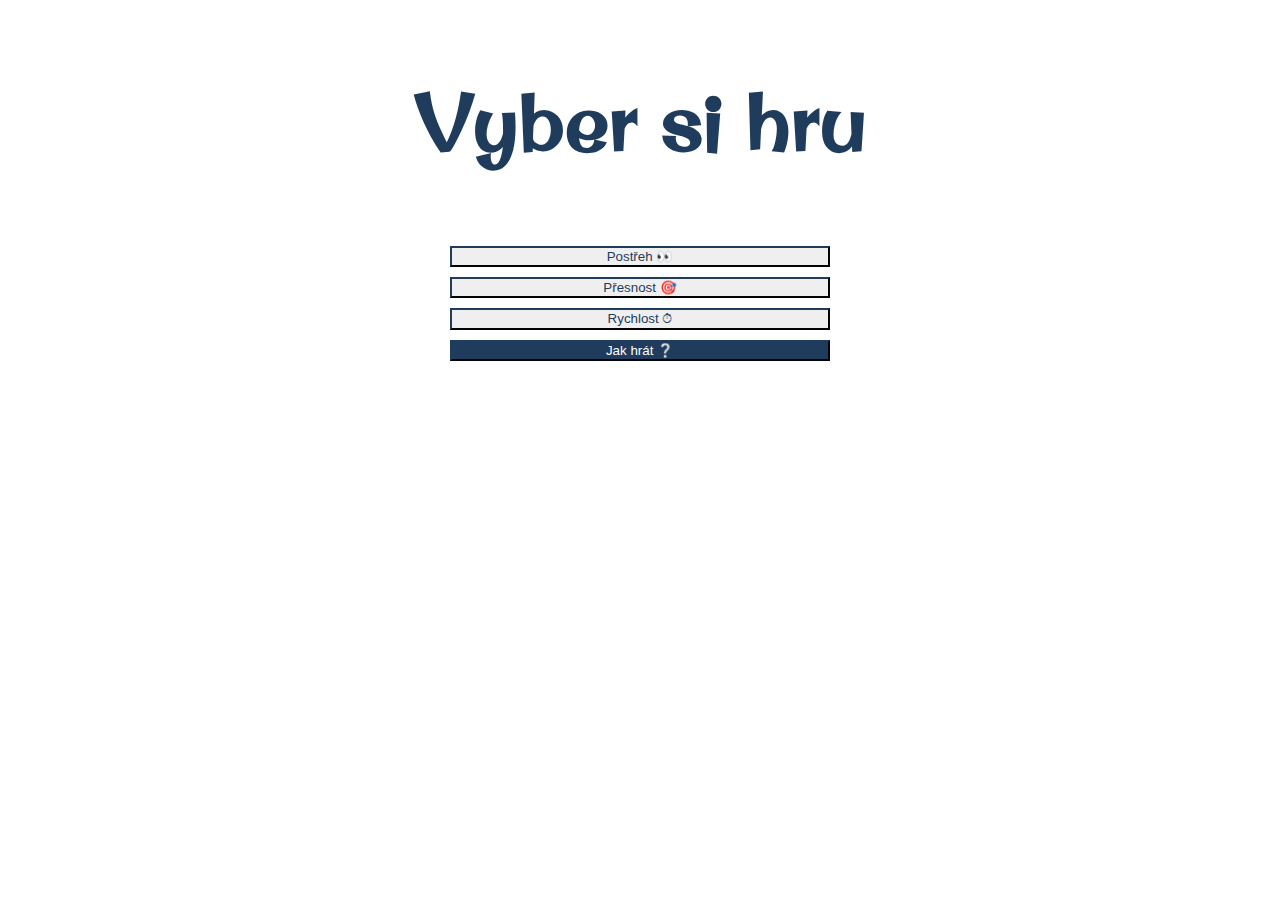
<file: index.html>
<!DOCTYPE html>
<html>

<head>
	<meta charset="utf-8">
	<meta name="viewport" content="width=device-width">
	<title>TapApp</title>

    <link rel="preconnect" href="https://fonts.gstatic.com">
    <link href="https://fonts.googleapis.com/css2?family=Montserrat&family=Original+Surfer&display=swap" rel="stylesheet">

	<link href="https://cdn.jsdelivr.net/npm/bootstrap@5.0.0-beta3/dist/css/bootstrap.min.css" rel="stylesheet" integrity="sha384-eOJMYsd53ii+scO/bJGFsiCZc+5NDVN2yr8+0RDqr0Ql0h+rP48ckxlpbzKgwra6"
	 crossorigin="anonymous">
	<script src="https://cdn.jsdelivr.net/npm/bootstrap@5.0.0-beta3/dist/js/bootstrap.bundle.min.js" integrity="sha384-JEW9xMcG8R+pH31jmWH6WWP0WintQrMb4s7ZOdauHnUtxwoG2vI5DkLtS3qm9Ekf"
	 crossorigin="anonymous">
	</script>

    <link href="style.css" rel="stylesheet" type="text/css" />

    <link rel="icon" href="images/favicon.ico">
</head>

<body>

	<h1 class="title-margin"> Vyber si hru </h1>


	<a href="game1.html"><button class="btn btn-outline-info btn-lg">Postřeh 👀</button></a>

    <a href="game2.html"><button class="btn btn-outline-info btn-lg">Přesnost 🎯</button></a>
    
    <a href="game3.html"><button class="btn btn-outline-info btn-lg">Rychlost ⏱</button></a>

    <a href="info.html"><button class="btn btn-dark btn-lg">Jak hrát ❔ </button></a>

  </body>
</html>
</file>
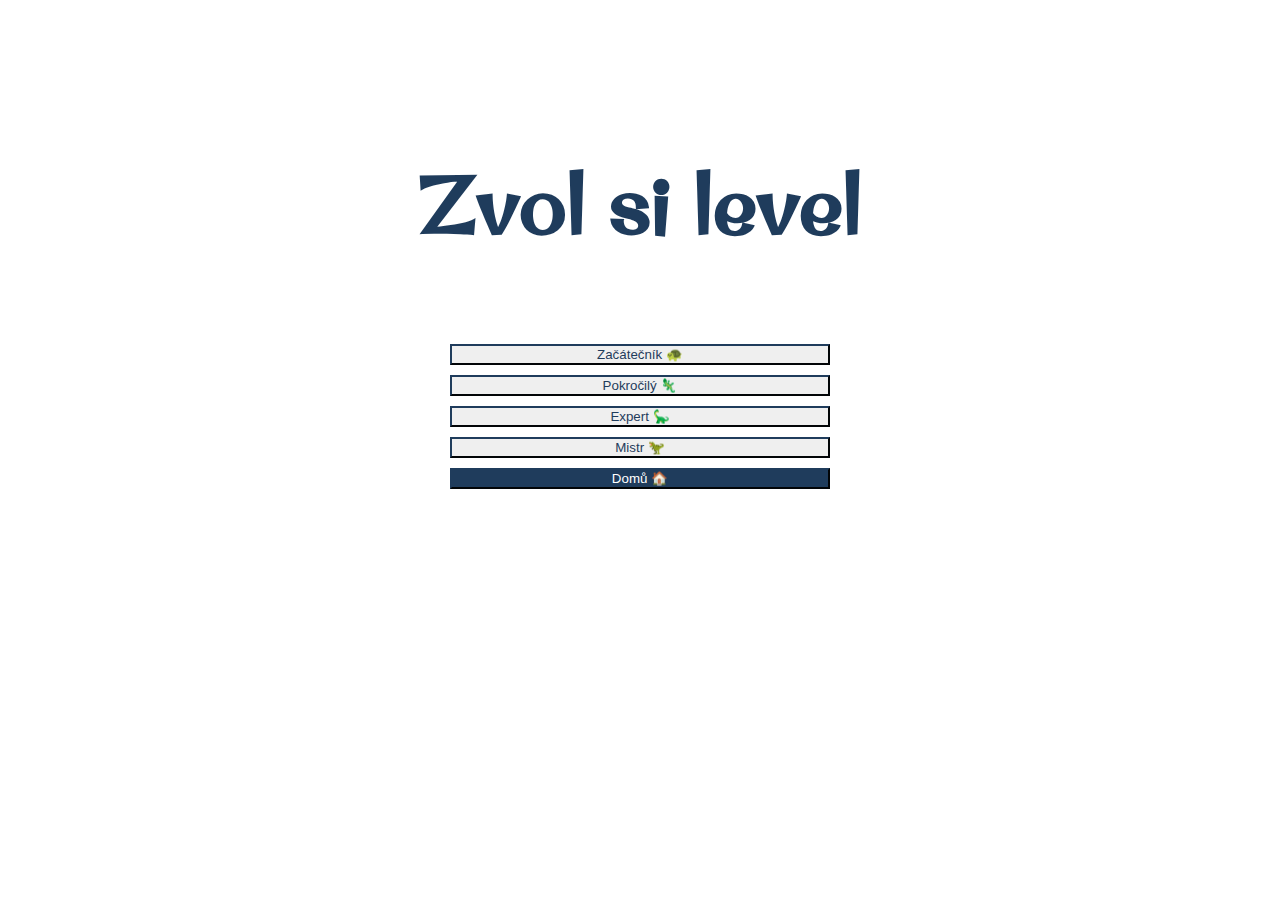
<file: game1.html>
<!DOCTYPE html>
<html>

<head>
	<meta charset="utf-8">
	<meta name="viewport" content="width=device-width">
	<title>TapApp</title>

    <link rel="preconnect" href="https://fonts.gstatic.com">
    <link href="https://fonts.googleapis.com/css2?family=Montserrat&family=Original+Surfer&display=swap" rel="stylesheet">

	<link href="https://cdn.jsdelivr.net/npm/bootstrap@5.0.0-beta3/dist/css/bootstrap.min.css" rel="stylesheet" integrity="sha384-eOJMYsd53ii+scO/bJGFsiCZc+5NDVN2yr8+0RDqr0Ql0h+rP48ckxlpbzKgwra6"
	 crossorigin="anonymous">
	<script src="https://cdn.jsdelivr.net/npm/bootstrap@5.0.0-beta3/dist/js/bootstrap.bundle.min.js" integrity="sha384-JEW9xMcG8R+pH31jmWH6WWP0WintQrMb4s7ZOdauHnUtxwoG2vI5DkLtS3qm9Ekf"
	 crossorigin="anonymous">
	</script>

    <link href="style.css" rel="stylesheet" type="text/css" />

    <link rel="icon" href="images/favicon.ico">
</head>

<body>
	<h2 id="skore" style="visibility: hidden"> 00 </h2>
	<h1 id="napis-postreh"> Zvol si level </h1>

	<button id="tlacitkoZnovu" class="btn btn-outline-info btn-lg" onclick="HratZnovu()" style="visibility: hidden">Hrát znovu 🐍</button>

	<button id="button1" class="btn btn-outline-info btn-lg" onclick="setInterval(VytvorKruh, 750)">Začátečník 🐢 </button>
    <button id="button2" class="btn btn-outline-info btn-lg" onclick="setInterval(VytvorKruh, 500)">Pokročilý 🦎 </button>
    <button id="button3" class="btn btn-outline-info btn-lg" onclick="setInterval(VytvorKruh, 400)">Expert 🦕 </button>
    <button id="button4" class="btn btn-outline-info btn-lg" onclick="setInterval(VytvorKruh, 200)">Mistr 🦖 </button>
    <a id="anchor-postreh" href="index.html" ><button  id="domu-postreh" class="btn btn-dark btn-lg">Domů 🏠</button></a>

    <script src="script-g1.js"></script>
  </body>
</html>
</file>
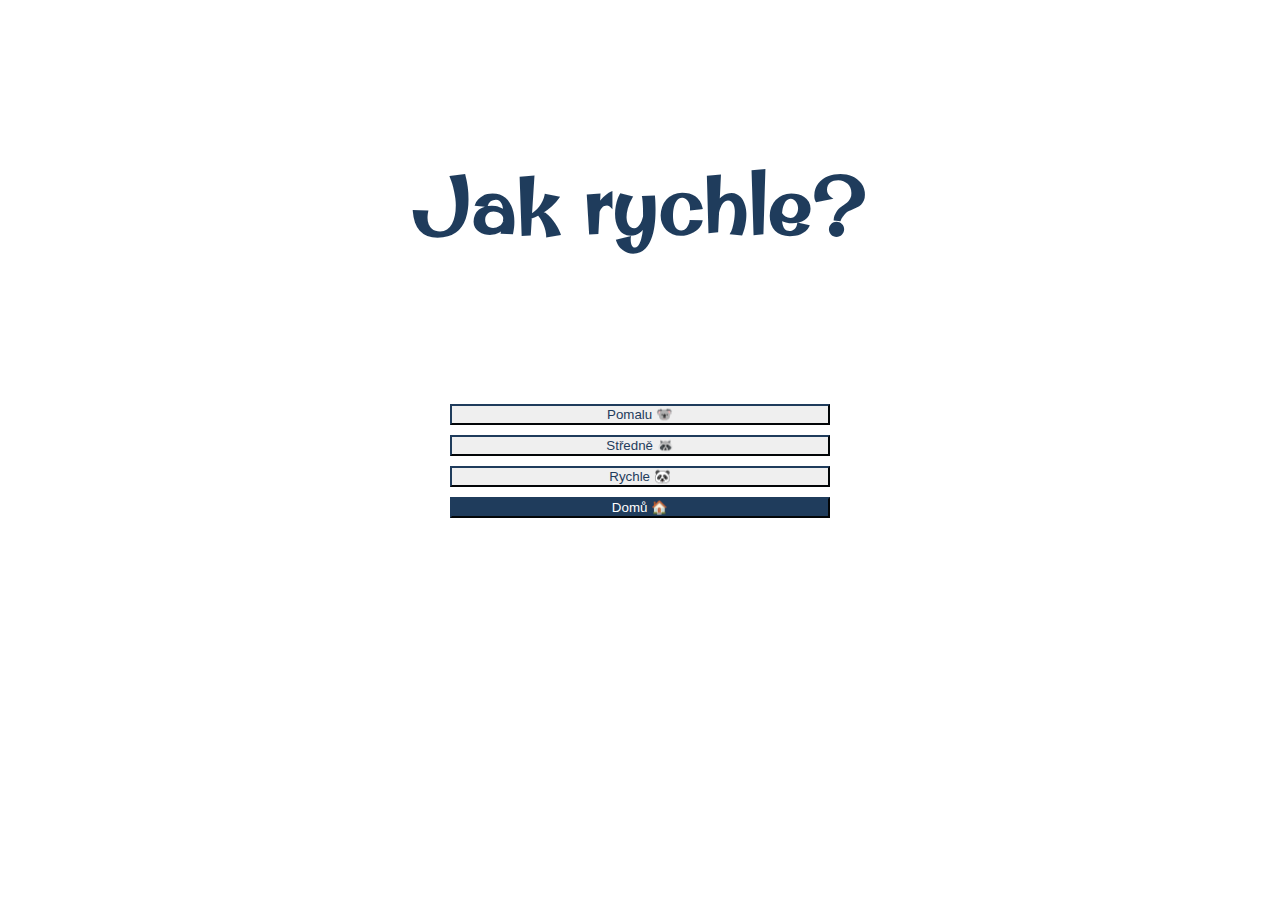
<file: game2.html>
<!DOCTYPE html>
<html>

<head>
	<meta charset="utf-8">
	<meta name="viewport" content="width=device-width">
	<title>TapApp</title>

    <link rel="preconnect" href="https://fonts.gstatic.com">
    <link href="https://fonts.googleapis.com/css2?family=Montserrat&family=Original+Surfer&display=swap" rel="stylesheet">

	<link href="https://cdn.jsdelivr.net/npm/bootstrap@5.0.0-beta3/dist/css/bootstrap.min.css" rel="stylesheet" integrity="sha384-eOJMYsd53ii+scO/bJGFsiCZc+5NDVN2yr8+0RDqr0Ql0h+rP48ckxlpbzKgwra6"
	 crossorigin="anonymous">
	<script src="https://cdn.jsdelivr.net/npm/bootstrap@5.0.0-beta3/dist/js/bootstrap.bundle.min.js" integrity="sha384-JEW9xMcG8R+pH31jmWH6WWP0WintQrMb4s7ZOdauHnUtxwoG2vI5DkLtS3qm9Ekf"
	 crossorigin="anonymous">
	</script>

    <link href="style.css" rel="stylesheet" type="text/css" />

    <link rel="icon" href="images/favicon.ico">
</head>

<body>
    <h2 id="casovac" style="visibility: hidden"> 00:00 </h2>
	<h1 id="napis-presnost"> Jak rychle?</h1>
    <h3 id="procenta-presnost" style="visibility: hidden"> 30 %</h3>
    <img id="velky-kruh" class="velky-kruh" style="visibility: hidden">

    <button id="tZnovu" class="btn btn-outline-info btn-lg" onclick="HratZnovu()" style="visibility: hidden; position: fixed">Hrát znovu 🎯</button>

	<button id="tHrat1" class="btn btn-outline-info btn-lg" onclick="Hrat(1500)">Pomalu 🐨</button> 
    <button id="tHrat2" class="btn btn-outline-info btn-lg" onclick="Hrat(1150)">Středně 🦝</button> 
    <button id="tHrat3" class="btn btn-outline-info btn-lg" onclick="Hrat(800)">Rychle 🐼</button> 

    <a id="domu-a" href="index.html"><button id="domu-presnost" class="btn btn-dark btn-lg">Domů 🏠</button></a>

    <script src="script-g2.js"></script>
  </body>
</html>
</file>
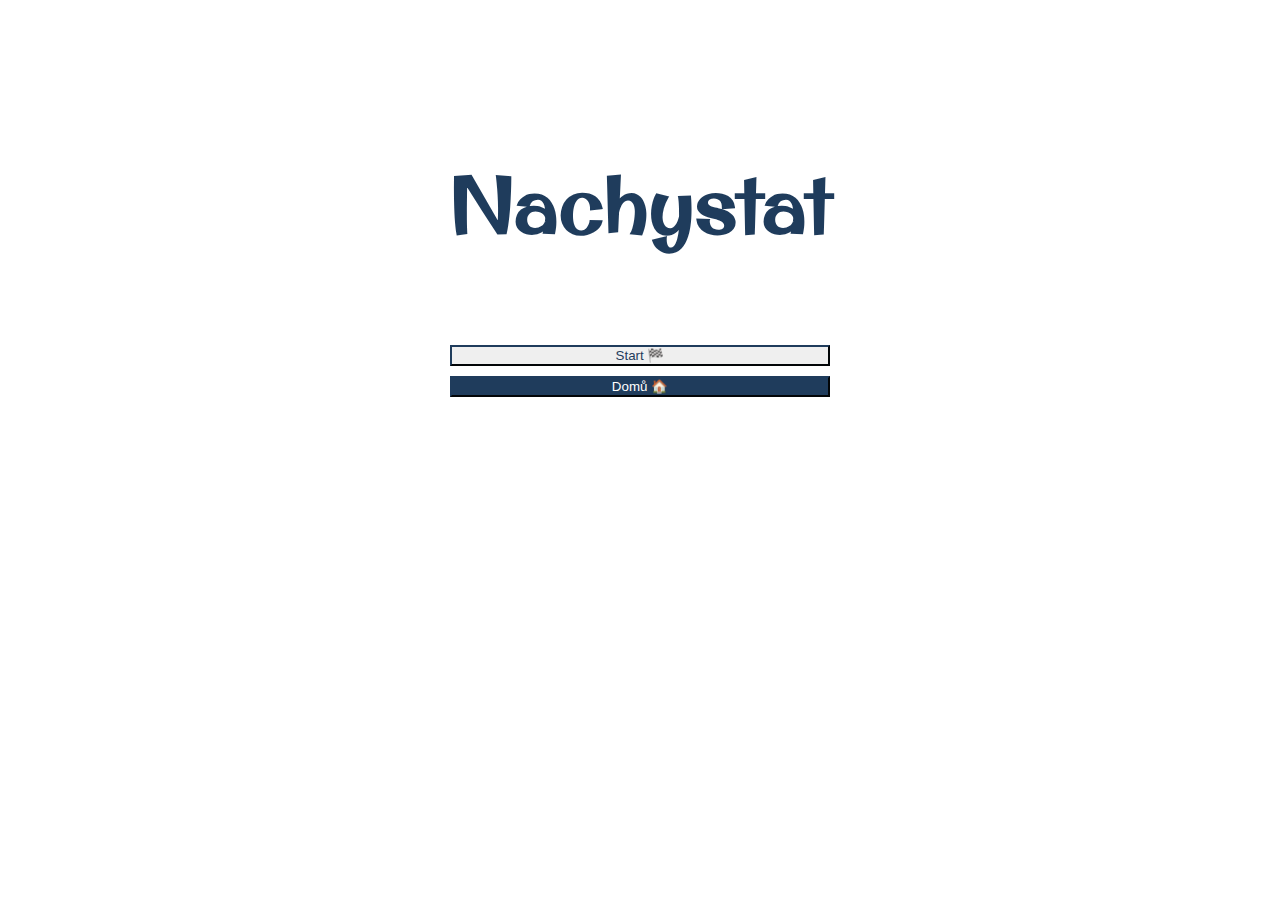
<file: game3.html>
<!DOCTYPE html>
<html>

<head>
	<meta charset="utf-8">
	<meta name="viewport" content="width=device-width">
	<title>TapApp</title>

    <link rel="preconnect" href="https://fonts.gstatic.com">
    <link href="https://fonts.googleapis.com/css2?family=Montserrat&family=Original+Surfer&display=swap" rel="stylesheet">

	<link href="https://cdn.jsdelivr.net/npm/bootstrap@5.0.0-beta3/dist/css/bootstrap.min.css" rel="stylesheet" integrity="sha384-eOJMYsd53ii+scO/bJGFsiCZc+5NDVN2yr8+0RDqr0Ql0h+rP48ckxlpbzKgwra6"
	 crossorigin="anonymous">
	<script src="https://cdn.jsdelivr.net/npm/bootstrap@5.0.0-beta3/dist/js/bootstrap.bundle.min.js" integrity="sha384-JEW9xMcG8R+pH31jmWH6WWP0WintQrMb4s7ZOdauHnUtxwoG2vI5DkLtS3qm9Ekf"
	 crossorigin="anonymous">
	</script>

    <link href="style.css" rel="stylesheet" type="text/css" />

    <link rel="icon" href="images/favicon.ico">
</head>

<body>
    <h2 id="stopky" style="visibility: hidden"> 00:00 </h2>
	<h1 id="napis-rychlost"> Nachystat</h1>

	<button id="tlZnovu" class="btn btn-outline-info btn-lg" onclick="HratZnovu()" style="visibility: hidden">Hrát znovu ⏱</button>

	<button id="tlHrat" class="btn btn-outline-info btn-lg" onclick="Hrat()">Start 🏁</button> 

    <a href="index.html"><button id="domu-rychlost" class="btn btn-dark btn-lg">Domů 🏠 </button></a>

    <img id="bily-kruh" class="kruh-tlacitko" src="images/k-bily.png" style="visibility: hidden" onclick="PredcasneKliknuti()">
    <img id="kruh-tlacitko" class="kruh-tlacitko" src="images/k7.png" style="visibility: hidden" onclick="SpravneKliknuti()">

    <script src="script-g3.js"></script>
  </body>
</html>
</file>
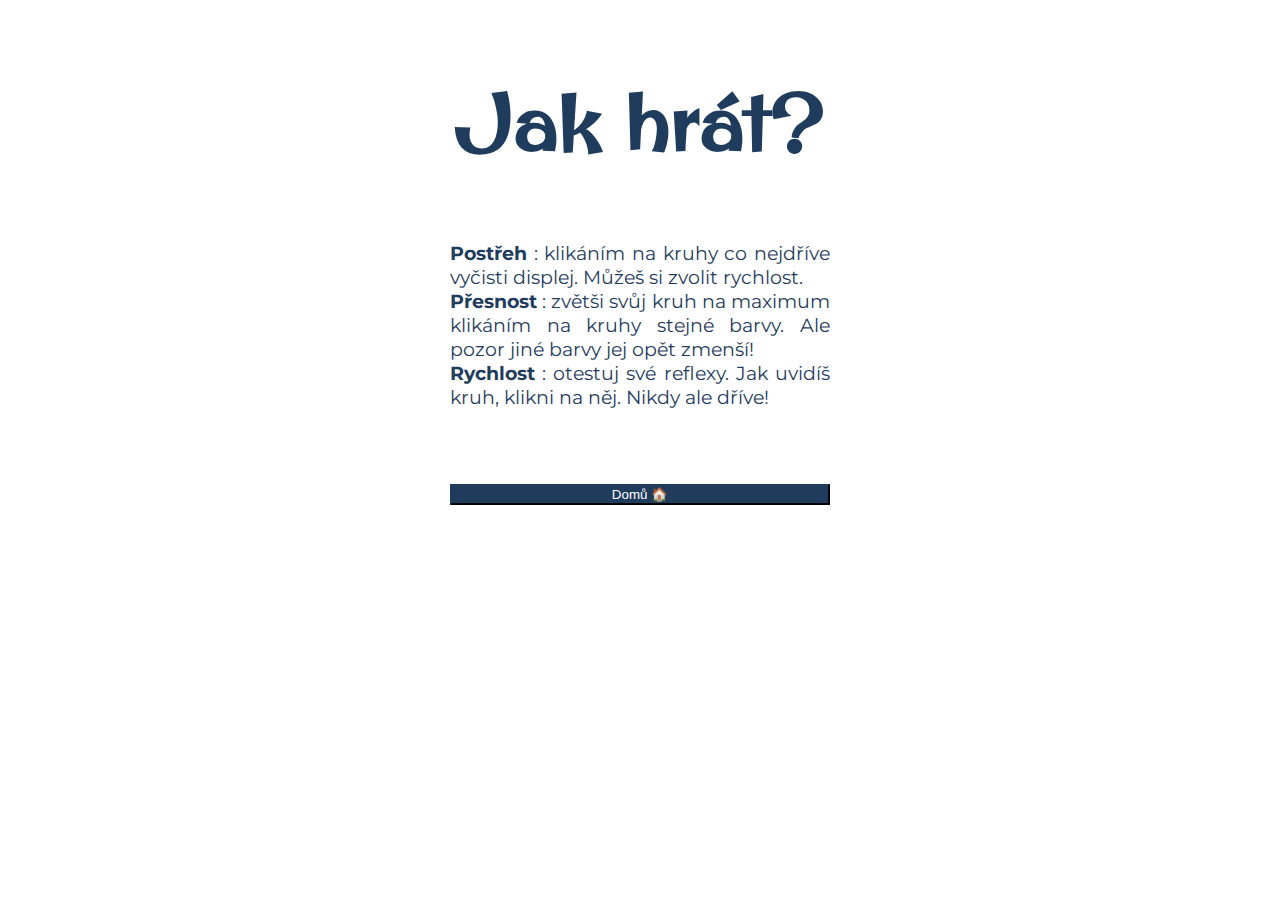
<file: info.html>
<!DOCTYPE html>
<html>

<head>
	<meta charset="utf-8">
	<meta name="viewport" content="width=device-width">
	<title>TapApp</title>

    <link rel="preconnect" href="https://fonts.gstatic.com">
    <link href="https://fonts.googleapis.com/css2?family=Montserrat&family=Original+Surfer&display=swap" rel="stylesheet">

	<link href="https://cdn.jsdelivr.net/npm/bootstrap@5.0.0-beta3/dist/css/bootstrap.min.css" rel="stylesheet" integrity="sha384-eOJMYsd53ii+scO/bJGFsiCZc+5NDVN2yr8+0RDqr0Ql0h+rP48ckxlpbzKgwra6"
	 crossorigin="anonymous">
	<script src="https://cdn.jsdelivr.net/npm/bootstrap@5.0.0-beta3/dist/js/bootstrap.bundle.min.js" integrity="sha384-JEW9xMcG8R+pH31jmWH6WWP0WintQrMb4s7ZOdauHnUtxwoG2vI5DkLtS3qm9Ekf"
	 crossorigin="anonymous">
	</script>

    <link href="style.css" rel="stylesheet" type="text/css" />

    <link rel="icon" href="images/favicon.ico">
</head>

<body>

	<h1 class="title-margin"> Jak hrát? </h1>

    <div class="info-text">
    <p class="title-margin-bottom">

        <strong> Postřeh </strong>: klikáním na kruhy co nejdříve vyčisti displej. Můžeš si zvolit rychlost.
        <br>
        <strong> Přesnost </strong>: zvětši svůj kruh na maximum klikáním na kruhy stejné barvy. Ale pozor jiné barvy jej opět zmenší!
        <br>
        <strong> Rychlost </strong>: otestuj své reflexy. Jak uvidíš kruh, klikni na něj. Nikdy ale dříve!

    </p>
    </div>
    <a href="index.html"><button class="btn btn-dark btn-lg">Domů 🏠</button></a>


    <script src="script.js"></script>
  </body>
</html>
</file>
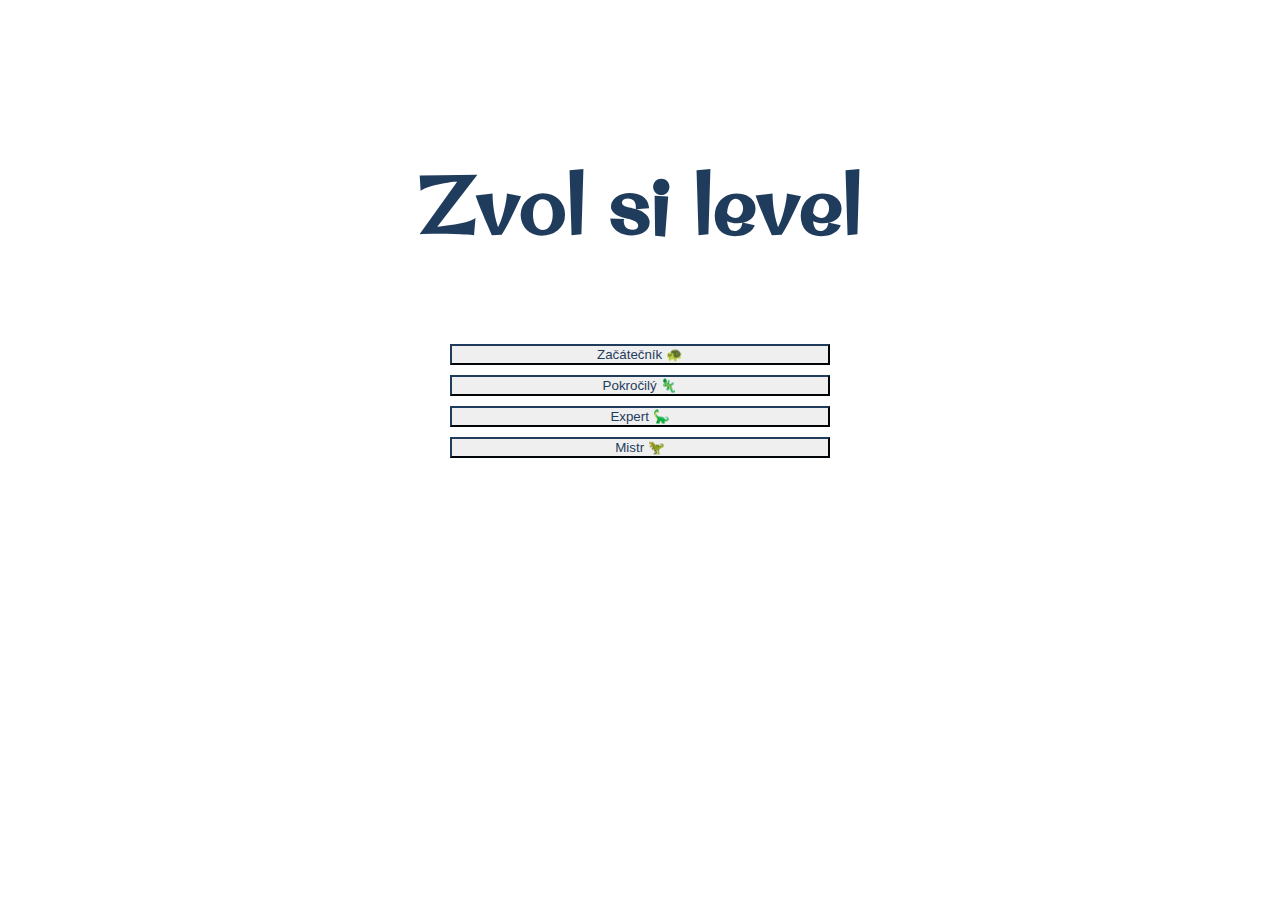
<file: postreh.html>
<!DOCTYPE html>
<html>

<head>
	<meta charset="utf-8">
	<meta name="viewport" content="width=device-width">
	<title>TapApp</title>

    <link rel="preconnect" href="https://fonts.gstatic.com">
    <link href="https://fonts.googleapis.com/css2?family=Montserrat&family=Original+Surfer&display=swap" rel="stylesheet">

	<link href="https://cdn.jsdelivr.net/npm/bootstrap@5.0.0-beta3/dist/css/bootstrap.min.css" rel="stylesheet" integrity="sha384-eOJMYsd53ii+scO/bJGFsiCZc+5NDVN2yr8+0RDqr0Ql0h+rP48ckxlpbzKgwra6"
	 crossorigin="anonymous">
	<script src="https://cdn.jsdelivr.net/npm/bootstrap@5.0.0-beta3/dist/js/bootstrap.bundle.min.js" integrity="sha384-JEW9xMcG8R+pH31jmWH6WWP0WintQrMb4s7ZOdauHnUtxwoG2vI5DkLtS3qm9Ekf"
	 crossorigin="anonymous">
	</script>

    <link href="style.css" rel="stylesheet" type="text/css" />

    <link rel="icon" href="images/favicon.ico">
</head>

<body>
	<h2 id="skore" style="visibility: hidden"> 00 </h2>
	<h1 id="napis-postreh"> Zvol si level </h1>

	<button id="tlacitkoZnovu" class="btn btn-outline-info btn-lg" onclick="HratZnovu(event)" style="visibility: hidden">Hrát znovu 🐍</button> <br>

	<button id="tlacitko1" class="btn btn-outline-info btn-lg" onclick="setInterval(VytvorKruh, 750)">Začátečník 🐢 </button> <br>
    <button id="tlacitko2" class="btn btn-outline-info btn-lg" onclick="setInterval(VytvorKruh, 500)">Pokročilý 🦎 </button> <br>
    <button id="tlacitko3" class="btn btn-outline-info btn-lg" onclick="setInterval(VytvorKruh, 400)">Expert 🦕 </button> <br>
    <button id="tlacitko4" class="btn btn-outline-info btn-lg" onclick="setInterval(VytvorKruh, 200)">Mistr 🦖 </button>
    <a id="anchor-postreh" href="index.html" style="visibility: hidden"><button  id="domu-postreh" class="btn btn-outline-info btn-lg " style="visibility: hidden">Hlavní stránka 🐾 </button> <br></a>

    <script src="script-postreh.js"></script>
  </body>
</html>
</file>
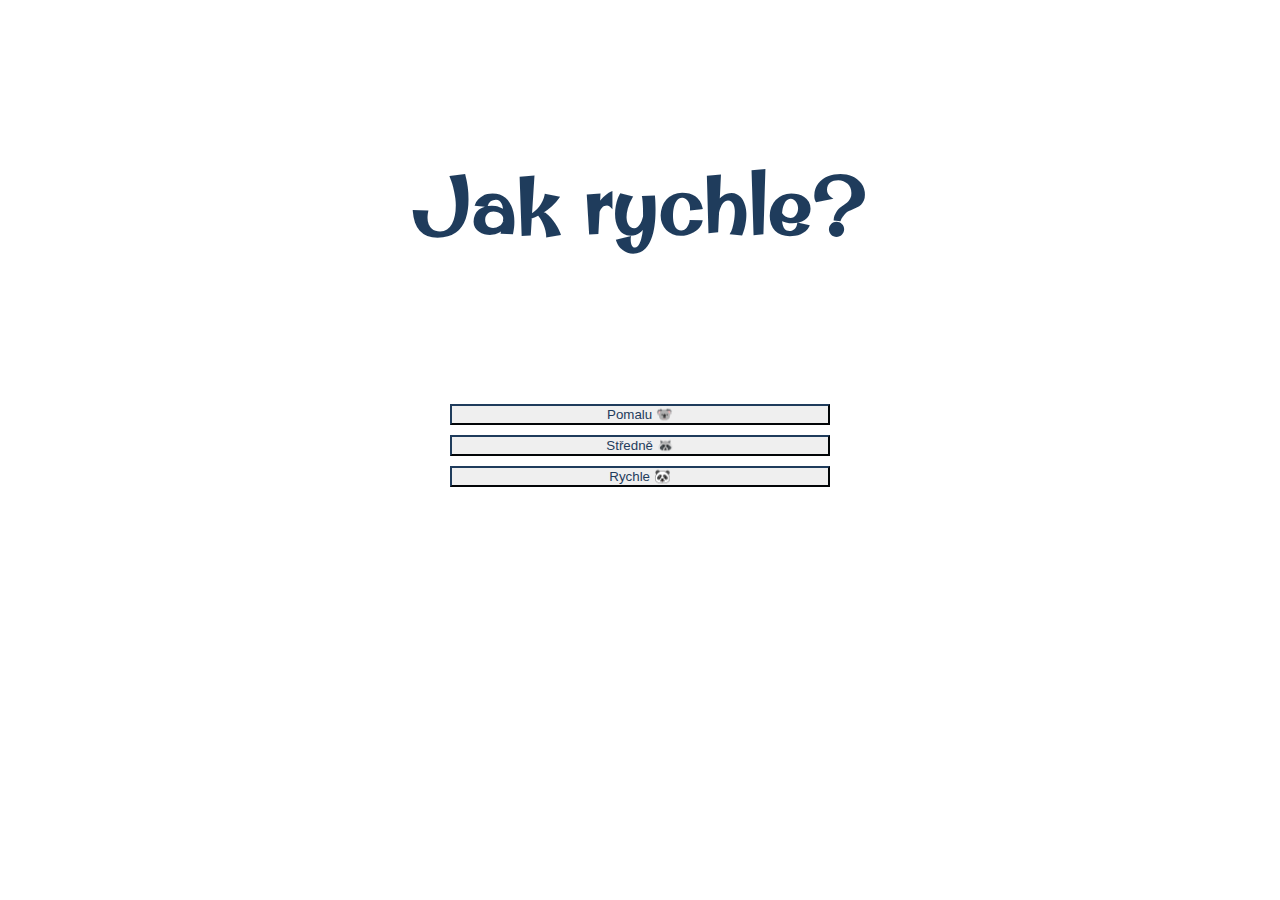
<file: presnost.html>
<!DOCTYPE html>
<html>

<head>
	<meta charset="utf-8">
	<meta name="viewport" content="width=device-width">
	<title>TapApp</title>

    <link rel="preconnect" href="https://fonts.gstatic.com">
    <link href="https://fonts.googleapis.com/css2?family=Montserrat&family=Original+Surfer&display=swap" rel="stylesheet">

	<link href="https://cdn.jsdelivr.net/npm/bootstrap@5.0.0-beta3/dist/css/bootstrap.min.css" rel="stylesheet" integrity="sha384-eOJMYsd53ii+scO/bJGFsiCZc+5NDVN2yr8+0RDqr0Ql0h+rP48ckxlpbzKgwra6"
	 crossorigin="anonymous">
	<script src="https://cdn.jsdelivr.net/npm/bootstrap@5.0.0-beta3/dist/js/bootstrap.bundle.min.js" integrity="sha384-JEW9xMcG8R+pH31jmWH6WWP0WintQrMb4s7ZOdauHnUtxwoG2vI5DkLtS3qm9Ekf"
	 crossorigin="anonymous">
	</script>

    <link href="style.css" rel="stylesheet" type="text/css" />

    <link rel="icon" href="images/favicon.ico">
</head>

<body>
    <h2 id="casovac" style="visibility: hidden"> 00:00 </h2>
	<h1 id="napis-presnost"> Jak rychle?</h1>
    <h3 id="procenta-presnost" style="visibility: hidden"> 30 %</h3>
    <img id="velky-kruh" class="velky-kruh">

	<button id="tHrat1" class="btn btn-outline-info btn-lg" onclick="Hrat(event, 1500)">Pomalu 🐨</button> 
    <button id="tHrat2" class="btn btn-outline-info btn-lg" onclick="Hrat(event, 1150)">Středně 🦝</button> 
    <button id="tHrat3" class="btn btn-outline-info btn-lg" onclick="Hrat(event, 800)">Rychle 🐼</button> 

    <button id="tZnovu" class="btn btn-outline-info btn-lg" onclick="HratZnovu(event)" style="visibility: hidden">Hrát znovu 🐒</button><br>
    <a id="domu-a" href="index.html" style="visibility: hidden"><button id="domu-presnost" class="btn btn-outline-info btn-lg" style="visibility: hidden">Hlavní stránka 🐾 </button> <br></a>

    <script src="script-presnost.js"></script>
  </body>
</html>
</file>
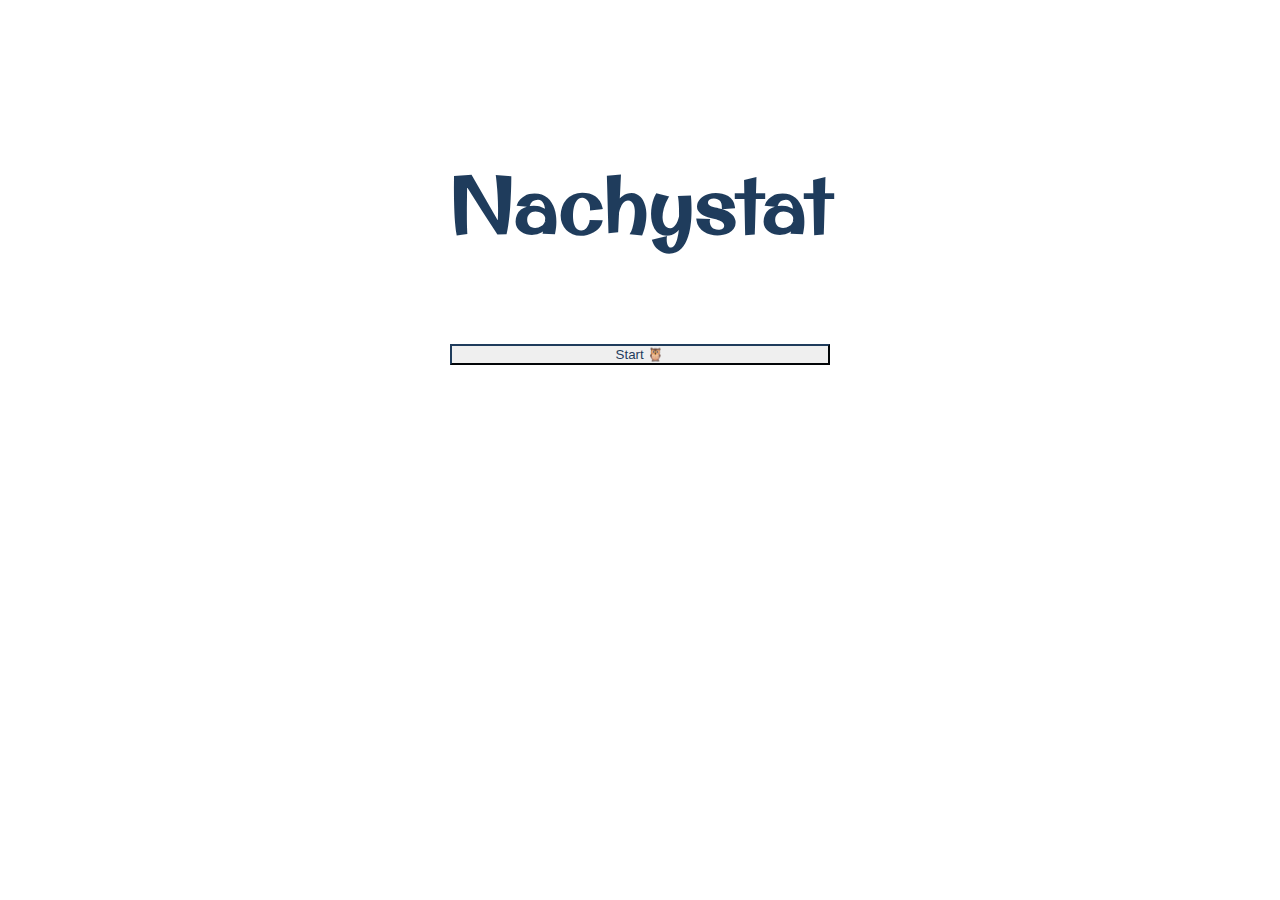
<file: rychlost.html>
<!DOCTYPE html>
<html>

<head>
	<meta charset="utf-8">
	<meta name="viewport" content="width=device-width">
	<title>TapApp</title>

    <link rel="preconnect" href="https://fonts.gstatic.com">
    <link href="https://fonts.googleapis.com/css2?family=Montserrat&family=Original+Surfer&display=swap" rel="stylesheet">

	<link href="https://cdn.jsdelivr.net/npm/bootstrap@5.0.0-beta3/dist/css/bootstrap.min.css" rel="stylesheet" integrity="sha384-eOJMYsd53ii+scO/bJGFsiCZc+5NDVN2yr8+0RDqr0Ql0h+rP48ckxlpbzKgwra6"
	 crossorigin="anonymous">
	<script src="https://cdn.jsdelivr.net/npm/bootstrap@5.0.0-beta3/dist/js/bootstrap.bundle.min.js" integrity="sha384-JEW9xMcG8R+pH31jmWH6WWP0WintQrMb4s7ZOdauHnUtxwoG2vI5DkLtS3qm9Ekf"
	 crossorigin="anonymous">
	</script>

    <link href="style.css" rel="stylesheet" type="text/css" />

    <link rel="icon" href="images/favicon.ico">
</head>

<body>
    <h2 id="stopky" style="visibility: hidden"> 00:00 </h2>
	<h1 id="napis-rychlost"> Nachystat</h1>

	<button id="tlZnovu" class="btn btn-outline-info btn-lg" onclick="HratZnovu(event)" style="visibility: hidden">Hrát znovu 🦥</button><br>

	<button id="tlHrat" class="btn btn-outline-info btn-lg" onclick="Hrat(event)">Start 🦉</button> 

    <a href="index.html"><button id="domu-rychlost" class="btn btn-outline-info btn-lg" style="visibility: hidden">Hlavní stránka 🐾 </button> <br></a>

    <img id="bily-kruh" class="kruh-tlacitko" src="images/k-bily.png" style="visibility: hidden" onclick="PredcasneKliknuti(event)">
    <img id="kruh-tlacitko" class="kruh-tlacitko" src="images/k7.png" style="visibility: hidden" onclick="SpravneKliknuti(event)">

    <script src="script-rychlost.js"></script>
  </body>
</html>
</file>
<file: style.css>
body {
    text-align: center;
    color: #1f3c5c;
    text-align: center;
    font-family: 'Montserrat', sans-serif;
}

h1, h2, h3 {
    font-family: 'Original Surfer', cursive;
}
h1{
    font-size: 5rem;
}
h2 {
    font-size: 3rem;
}
h3 {
    font-size: 2rem;
}
.info-text {
    font-size: 1.2rem;
    text-align: justify;
    margin: 0 35%;
    width: 30%;  
}
.title-margin {
    margin: 70px 0;
}
.title-margin-top {
    margin: 70px 0 0;
}
.title-margin-bottom {
    margin: 0 0 70px;
}

.btn {
    width: 30%;
    color: #1f3c5c;
    border-color: #1f3c5c;
    margin: 5px 35%;
    border-width: 2px;
}
.btn-dark {
    background-color: #1f3c5c;
    color: #fff;
}
.btn:hover {
    color: #fff;
    background-color: #1f3c5c;
    border-color: #1f3c5c;
}

.kruh {
    width: 5%;
    position: absolute;
}

.velky-kruh {
    width: 6%;
}

.kruh-tlacitko {
    position: absolute;
    left: 35%;
    top: 20%;
    width: 30%;
}

@media only screen and (max-width: 600px) {
h1 {
    font-size: 3.5rem;
}
.info-text {
    margin: 0 15%;
    width: 70%;  
}
.kruh {
    width: 15%;
}
.btn {
    width: 70%;
    margin: 5px 15%;
}
.velky-kruh {
    width: 12%;
}
}
</file>
